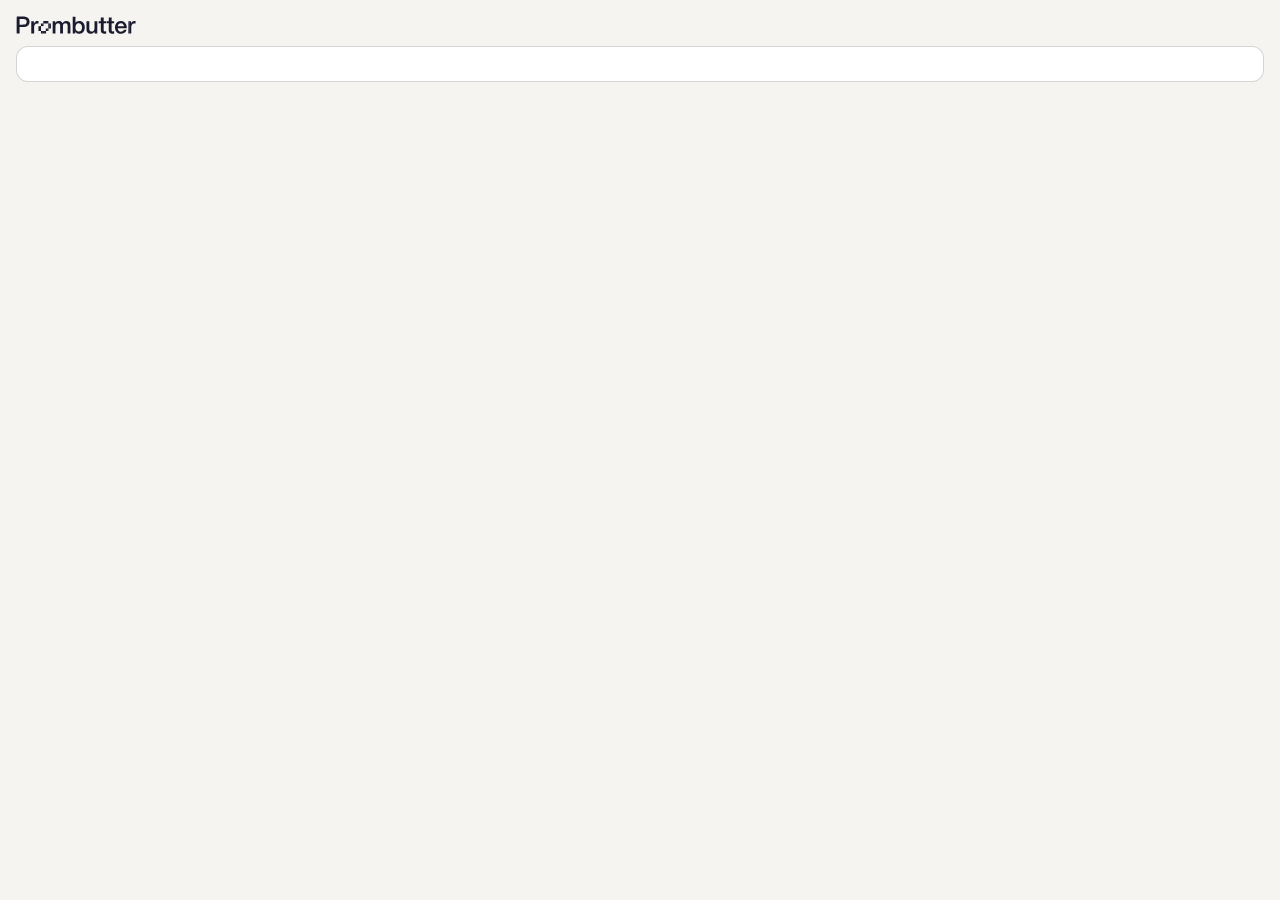
<file: extension/src/options/index.html>
<!doctype html>
<html lang="ko">
  <head>
    <meta charset="utf-8" />
    <title>Prombutter</title>
    <link rel="stylesheet" href="../../styles/page.css" />
  </head>
  <body>
    <div class="pb-logo" role="img" id="logoLabel"></div>
    <div class="pb-card">
      <h1 id="optionsTitle"></h1>
      <p id="optionsBody"></p>
    </div>
  </body>
  <script type="module" src="options.js"></script>
</html>
</file>
<file: extension/styles/page.css>
/* 확장 페이지(팝업·옵션) 공통 스타일.
 * 콘텐츠 스크립트와 달리 여기는 Shadow DOM 이 아니므로 토큰을 :root 에 건다.
 * 값의 진원은 프론트엔드 styles/tokens.css 다.
 */

@import url("pretendard.css");

:root {
  --navy-900: #1a1b2f;
  --navy-700: #323448;
  --navy-600: #41424e;
  --neutral-white: #ffffff;
  --neutral-50: #f5f4f0;
  --neutral-100: #ece2cd;
  --neutral-200: #dcdbd7;
  --neutral-500: #777672;
  --neutral-700: #444444;
  --neutral-900: #202020;
  --amber-400: #f4c046;
  --tag-blue-fg: #2471b3;
  --border-card: rgba(119, 118, 114, 0.3);
  --border-button-secondary: rgba(153, 153, 153, 0.5);
  --font-body:
    "Pretendard Variable", Pretendard, -apple-system, BlinkMacSystemFont, system-ui,
    "Malgun Gothic", sans-serif;
  --radius-card: 12px;
  --radius-btn: 8px;

  --page-bg: var(--neutral-50);
  --surface: var(--neutral-white);
  --fg: var(--neutral-900);
  --muted: var(--neutral-700);
  --border: var(--border-card);
  --link: var(--tag-blue-fg);
  --focus-ring: var(--navy-900);
  --logo: url("../assets/logo-dark.svg");
}

@media (prefers-color-scheme: dark) {
  :root {
    --page-bg: var(--navy-900);
    --surface: var(--navy-700);
    --fg: var(--neutral-white);
    --muted: rgba(255, 255, 255, 0.72);
    --border: rgba(255, 255, 255, 0.16);
    --link: #8fbdf0;
    --focus-ring: var(--amber-400);
    --logo: url("../assets/logo.svg");
  }
}

* {
  box-sizing: border-box;
}

body {
  margin: 0;
  padding: 16px;
  background: var(--page-bg);
  color: var(--fg);
  font-family: var(--font-body);
  font-size: 14px;
  line-height: 1.4;
  letter-spacing: -0.28px;
}

.pb-logo {
  width: 120px;
  height: 18px;
  margin-bottom: 12px;
  background-image: var(--logo);
  background-repeat: no-repeat;
  background-size: contain;
}

.pb-card {
  padding: 14px 16px;
  border: 1px solid var(--border);
  border-radius: var(--radius-card);
  background: var(--surface);
}

h1 {
  margin: 0 0 6px;
  font-size: 16px;
  font-weight: 600;
  letter-spacing: -0.32px;
}

p {
  margin: 0;
  color: var(--muted);
  font-size: 13px;
}

a,
button.pb-link {
  color: var(--link);
  text-decoration: underline;
}

a:focus-visible,
button:focus-visible {
  outline: 3px solid var(--focus-ring);
  outline-offset: 2px;
}
</file>
<file: extension/src/popup/popup.css>
body {
  min-width: 300px;
}
</file>
